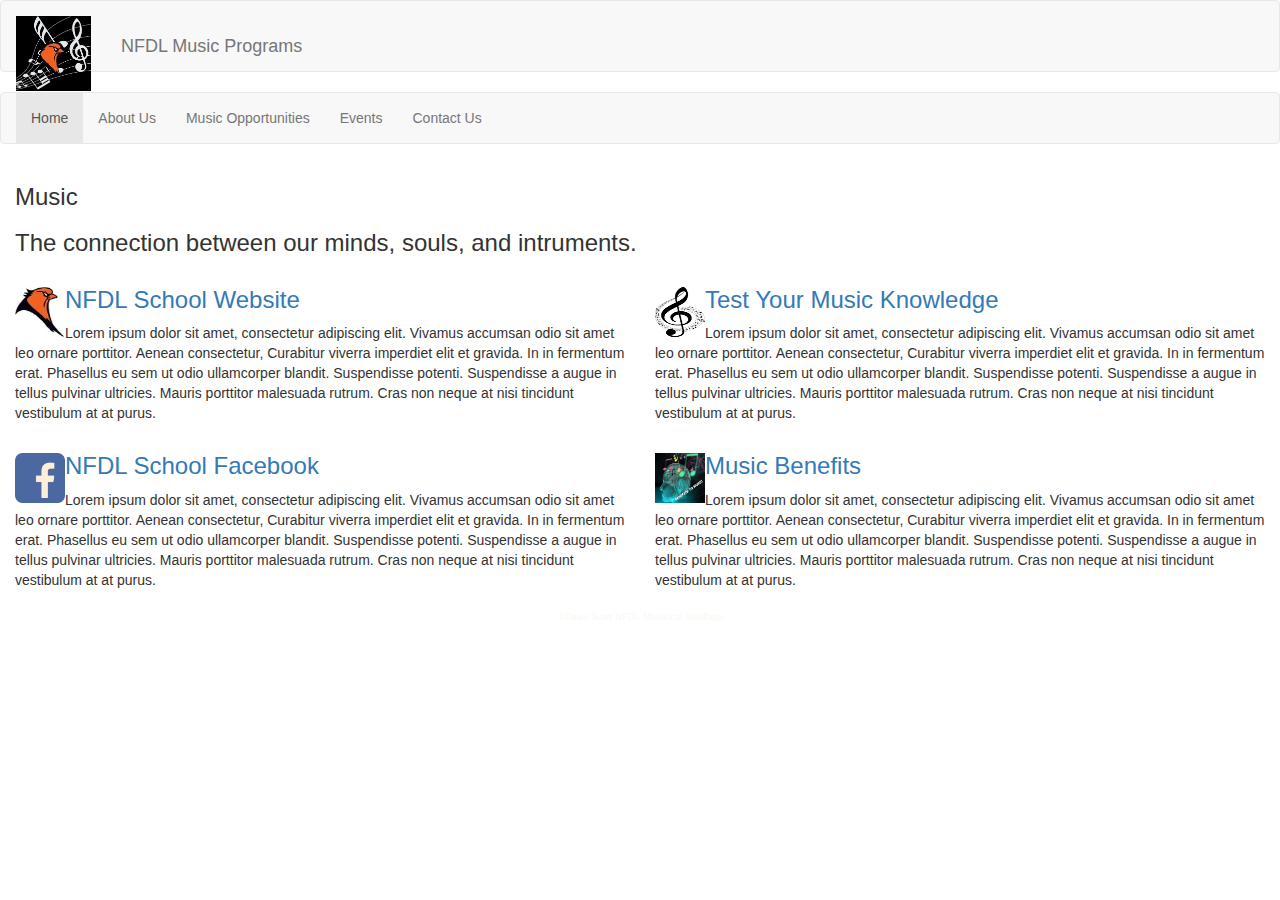
<file: MOD3/Index.html>
<!DOCTYPE html>
<html lang="en">
<head>
  <meta name="viewport" content="width=device-width, initial-scale=1">
  <link rel="stylesheet" href="https://maxcdn.bootstrapcdn.com/bootstrap/3.3.7/css/bootstrap.min.css">
  <script src="https://maxcdn.bootstrapcdn.com/bootstrap/3.3.7/js/bootstrap.min.js"></script>
</head>
<body>
  <nav class="navbar navbar-default">
    <div class="container-fluid">
      <div class="navbar-header">
        <a class="navbar-brand"><img src="OrioleMusic.jpg" alt="Logo" style="width:75px;height:75px;border:1;"</a>
      </div>
      <h1 href="#default" class="center" valighn="bottom">NFDL Music Programs</a></h1>
    </div>

  </nav>
  <nav class="navbar navbar-default">
    <div class="container-fluid">
      <ul class="nav navbar-nav">
        <li class="active"><a href="Index.html">Home</a></li>
        <li><a href="AboutUs.html"target="_blank">About Us</a></li>
        <li><a href="MusicOpportunities.html"target="_blank">Music Opportunities</a></li>
        <li><a href="Events.html"target="_blank">Events</a></li>
        <li><a href="ContactUs.html"target="_blank">Contact Us</a></li>
      </ul>
    </div>
  </nav>
  <div class="container-fluid">
  <h3>Music</h3>
  <h3>The connection between our minds, souls, and intruments.</h3>
</div>
<div class="container-fluid">
	<div class="row">
    <div class="col-md-6">
    <a href="http://www.nfdlschools.org/" target="_blank"><img src="Oriole.jpg" class="img-responsive pull-left" alt="Oriole" style="width:50px;height:50px;border:2;">
      <h3>NFDL School Website</h3></a>
      <p>Lorem ipsum dolor sit amet, consectetur adipiscing elit. Vivamus accumsan odio sit amet leo ornare porttitor. Aenean consectetur, Curabitur viverra imperdiet elit et gravida. In in fermentum erat. Phasellus eu sem ut odio ullamcorper blandit. Suspendisse potenti. Suspendisse a augue in tellus pulvinar ultricies. Mauris porttitor malesuada rutrum. Cras non neque at nisi tincidunt vestibulum at at purus.</p>
    </div>
		<div class="col-md-6">
        <a href="http://www.musictechteacher.com/music_quizzes/music_quizzes.htm" target="_blank"><img src="MusicSymbol.png" class="img-responsive pull-left" alt="Test Your Music Knowledge" style="width:50px;height:50px;border:2;">
      <h3>Test Your Music Knowledge</h3></a>
      <p>Lorem ipsum dolor sit amet, consectetur adipiscing elit. Vivamus accumsan odio sit amet leo ornare porttitor. Aenean consectetur, Curabitur viverra imperdiet elit et gravida. In in fermentum erat. Phasellus eu sem ut odio ullamcorper blandit. Suspendisse potenti. Suspendisse a augue in tellus pulvinar ultricies. Mauris porttitor malesuada rutrum. Cras non neque at nisi tincidunt vestibulum at at purus.</p>
		</div>
	</div>
</div>
<div class="container-fluid">
	<div class="row">
		<div class="col-md-6">
    <a href="https://www.facebook.com/nfdl.schools/" target="_blank"><img src="facebook.png" class="img-responsive pull-left" alt="Facebook" style="width:50px;height:50px;border:2;">
      <h3>NFDL School Facebook</h3></a>
      <p>Lorem ipsum dolor sit amet, consectetur adipiscing elit. Vivamus accumsan odio sit amet leo ornare porttitor. Aenean consectetur, Curabitur viverra imperdiet elit et gravida. In in fermentum erat. Phasellus eu sem ut odio ullamcorper blandit. Suspendisse potenti. Suspendisse a augue in tellus pulvinar ultricies. Mauris porttitor malesuada rutrum. Cras non neque at nisi tincidunt vestibulum at at purus.</p>
		</div>
    <div class="col-md-6">
      <a href="https://nafme.org/20-important-benefits-of-music-in-our-schools/" target="_blank"><img src="Benefits.jpg" class="img-responsive pull-left" alt="MusicBenefits" style="width:50px;height:50px;border:2;">
      <h3>Music Benefits</h3></a>
        <p>Lorem ipsum dolor sit amet, consectetur adipiscing elit. Vivamus accumsan odio sit amet leo ornare porttitor. Aenean consectetur, Curabitur viverra imperdiet elit et gravida. In in fermentum erat. Phasellus eu sem ut odio ullamcorper blandit. Suspendisse potenti. Suspendisse a augue in tellus pulvinar ultricies. Mauris porttitor malesuada rutrum. Cras non neque at nisi tincidunt vestibulum at at purus.</p>
    </div>
  </div>
</div>
<div class="footer">
  <h6 align="center"><font face="verdana" size="1" color=#FBF8EF>&copy;Dawn Scott NFDL Musicical WebPage</h6>
</div>
</body>
</html>
</file>
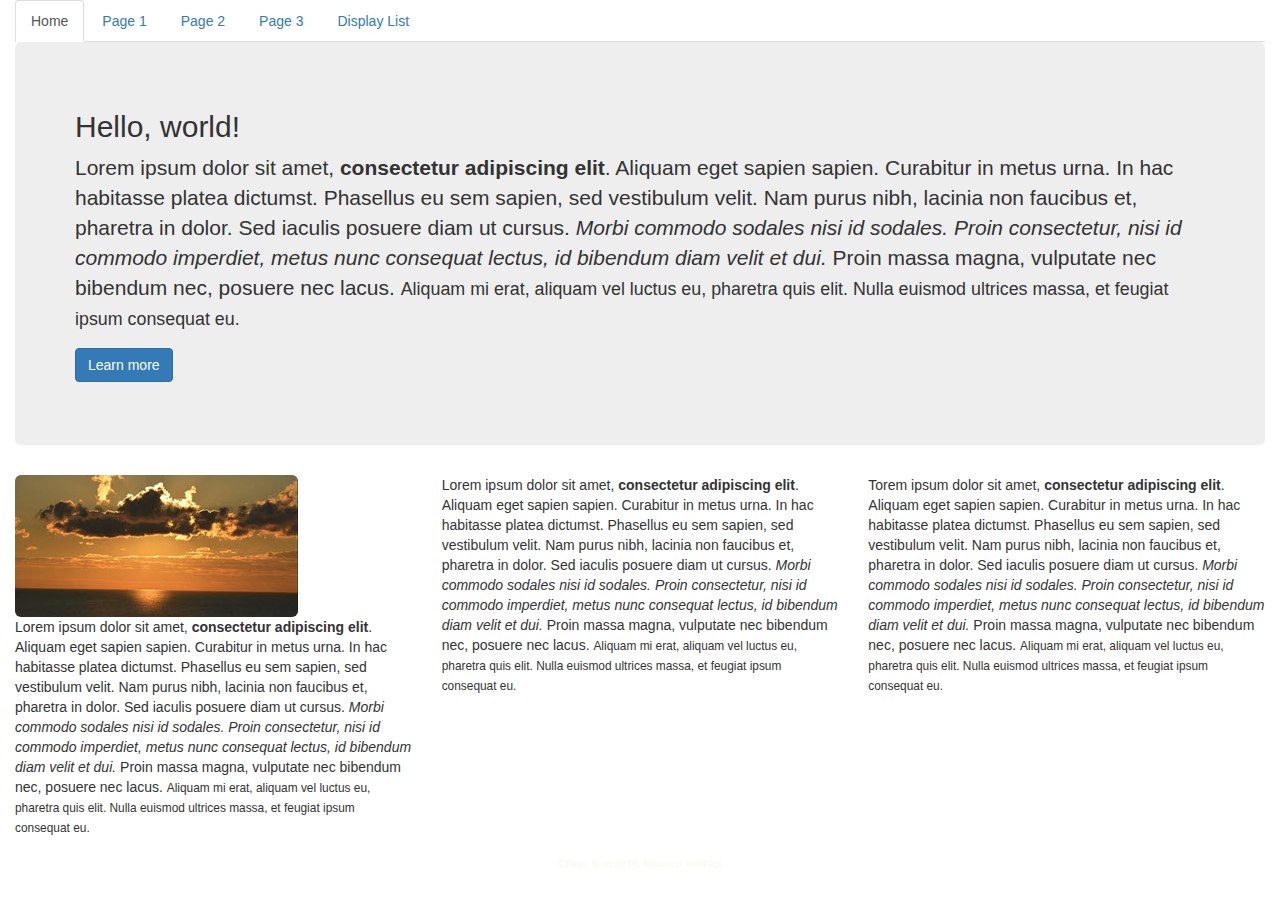
<file: MOD3/Example3/index.html>
<!DOCTYPE html>
<html lang="en">
  <head>
    <meta charset="utf-8">
    <meta http-equiv="X-UA-Compatible" content="IE=edge">
    <meta name="viewport" content="width=device-width, initial-scale=1">
    <!-- jQuery (necessary for Bootstrap's JavaScript plugins) -->
    <script src="https://ajax.googleapis.com/ajax/libs/jquery/1.12.4/jquery.min.js"></script>
    <!-- Include all compiled plugins (below), or include individual files as needed -->
    <script src="js/bootstrap.min.js"></script>
    <script src="js/scripts.js"></script>

    <title>My First Simple Home Page</title>

    <link href="css/bootstrap.min.css" rel="stylesheet">
    <link href="css/style.css" rel="stylesheet">

  </head>
  <body>

    <div class="container-fluid">
	<div class="row">
		<div class="col-md-12">
      <ul class="nav nav-tabs">
        <li class="active">
          <a href="index.html">Home</a>
        </li>
        <li>
          <a href="page1.html">Page 1</a>
        </li>
        <li>
          <a href="page2.html">Page 2</a>
        </li>
        <li>
          <a href="page3.html">Page 3</a>
        </li>
        <li>
          <a href="mod3_displaylist.php">Display List</a>
        </li>
      </ul>
			<div class="jumbotron">
				<h2>
					Hello, world!
				</h2>
        <p>
          Lorem ipsum dolor sit amet, <strong>consectetur adipiscing elit</strong>. Aliquam eget sapien sapien. Curabitur in metus urna. In hac habitasse platea dictumst. Phasellus eu sem sapien, sed vestibulum velit. Nam purus nibh, lacinia non faucibus et, pharetra in dolor. Sed iaculis posuere diam ut cursus. <em>Morbi commodo sodales nisi id sodales. Proin consectetur, nisi id commodo imperdiet, metus nunc consequat lectus, id bibendum diam velit et dui.</em> Proin massa magna, vulputate nec bibendum nec, posuere nec lacus. <small>Aliquam mi erat, aliquam vel luctus eu, pharetra quis elit. Nulla euismod ultrices massa, et feugiat ipsum consequat eu.</small>
        </p>
				<p>
					<a class="btn btn-primary btn-large" href="#">Learn more</a>
				</p>
			</div>
			<div class="row">
				<div class="col-md-4">
  					<img alt="Sample Image" src="images/sunrise.jpg" class="img-rounded" />
            <p>
              Lorem ipsum dolor sit amet, <strong>consectetur adipiscing elit</strong>. Aliquam eget sapien sapien. Curabitur in metus urna. In hac habitasse platea dictumst. Phasellus eu sem sapien, sed vestibulum velit. Nam purus nibh, lacinia non faucibus et, pharetra in dolor. Sed iaculis posuere diam ut cursus. <em>Morbi commodo sodales nisi id sodales. Proin consectetur, nisi id commodo imperdiet, metus nunc consequat lectus, id bibendum diam velit et dui.</em> Proin massa magna, vulputate nec bibendum nec, posuere nec lacus. <small>Aliquam mi erat, aliquam vel luctus eu, pharetra quis elit. Nulla euismod ultrices massa, et feugiat ipsum consequat eu.</small>
            </p>
				</div>
				<div class="col-md-4">
					<p>
						Lorem ipsum dolor sit amet, <strong>consectetur adipiscing elit</strong>. Aliquam eget sapien sapien. Curabitur in metus urna. In hac habitasse platea dictumst. Phasellus eu sem sapien, sed vestibulum velit. Nam purus nibh, lacinia non faucibus et, pharetra in dolor. Sed iaculis posuere diam ut cursus. <em>Morbi commodo sodales nisi id sodales. Proin consectetur, nisi id commodo imperdiet, metus nunc consequat lectus, id bibendum diam velit et dui.</em> Proin massa magna, vulputate nec bibendum nec, posuere nec lacus. <small>Aliquam mi erat, aliquam vel luctus eu, pharetra quis elit. Nulla euismod ultrices massa, et feugiat ipsum consequat eu.</small>
					</p>
				</div>
				<div class="col-md-4">
					<p>
						Torem ipsum dolor sit amet, <strong>consectetur adipiscing elit</strong>. Aliquam eget sapien sapien. Curabitur in metus urna. In hac habitasse platea dictumst. Phasellus eu sem sapien, sed vestibulum velit. Nam purus nibh, lacinia non faucibus et, pharetra in dolor. Sed iaculis posuere diam ut cursus. <em>Morbi commodo sodales nisi id sodales. Proin consectetur, nisi id commodo imperdiet, metus nunc consequat lectus, id bibendum diam velit et dui.</em> Proin massa magna, vulputate nec bibendum nec, posuere nec lacus. <small>Aliquam mi erat, aliquam vel luctus eu, pharetra quis elit. Nulla euismod ultrices massa, et feugiat ipsum consequat eu.</small>
					</p>
				</div>
			</div>
		</div>
	</div>
  <div class="footer">
    <h6 align="center"><font face="verdana" size="1" color=#FBF8EF>&copy;Dawn Scott NFDL Musicical WebPage</h6>
  </div>
</div>
</body>
</html>
</file>
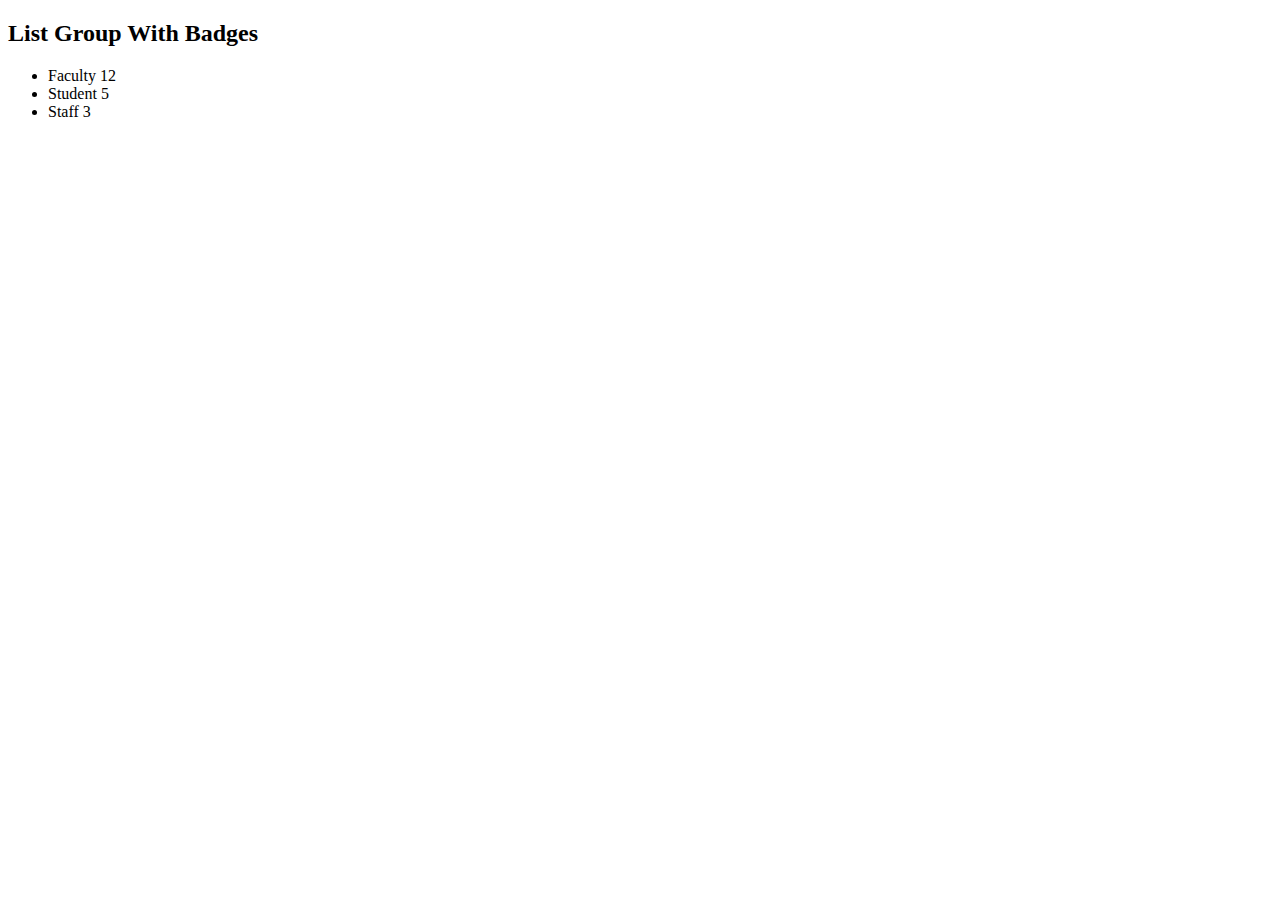
<file: MOD1/mod1_ex1.html>
<!DOCTYPE html>
<html lang="en">
<head>
  <title>Bootstrap Example</title>
  <meta charset="utf-8">
  <meta name="viewport" content="width=device-width, initial-scale=1">
  <link rel="stylesheet" href="https://maxcdn.bootstrapcdn.com/bootstrap/4.0.0-beta.2/css/bootstrap.min.css" integrity="sha384-PsH8R72JQ3SOdhVi3uxftmaW6Vc51MKb0q5P2rRUpPvrszuE4W1povHYgTpBfshb" crossorigin="anonymous">
  <script src="https://code.jquery.com/jquery-3.2.1.slim.min.js" integrity="sha384-KJ3o2DKtIkvYIK3UENzmM7KCkRr/rE9/Qpg6aAZGJwFDMVNA/GpGFF93hXpG5KkN" crossorigin="anonymous"></script>
  <script src="https://cdnjs.cloudflare.com/ajax/libs/popper.js/1.12.3/umd/popper.min.js" integrity="sha384-vFJXuSJphROIrBnz7yo7oB41mKfc8JzQZiCq4NCceLEaO4IHwicKwpJf9c9IpFgh" crossorigin="anonymous"></script>
  <script src="https://maxcdn.bootstrapcdn.com/bootstrap/4.0.0-beta.2/js/bootstrap.min.js" integrity="sha384-alpBpkh1PFOepccYVYDB4do5UnbKysX5WZXm3XxPqe5iKTfUKjNkCk9SaVuEZflJ" crossorigin="anonymous"></script>
</head>
<body>

<div class="container">
  <h2>List Group With Badges</h2>
  <ul class="list-group">
    <li class="list-group-item">Faculty <span class="badge">12</span></li>
    <li class="list-group-item">Student <span class="badge">5</span></li>
    <li class="list-group-item">Staff <span class="badge">3</span></li>
  </ul>
</div>

</body>
</html>
</file>
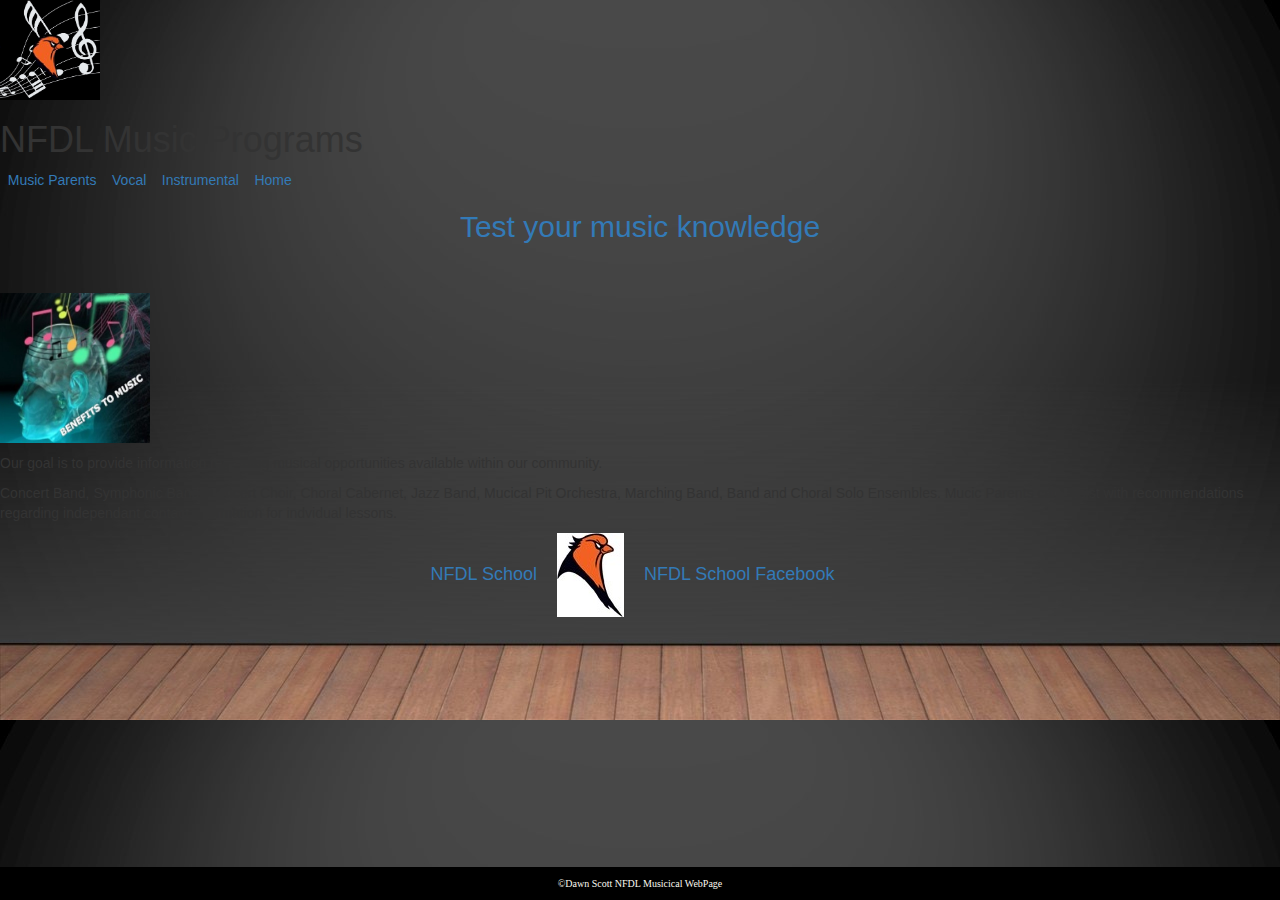
<file: MOD3/AboutUs.html>
<!DOCTYPE html>
<html>
<head>
    <meta name="viewport" content="width=device-width, initial-scale=1">
    <link rel="stylesheet" href="projectsyles.css">
    <link rel="stylesheet" href="https://maxcdn.bootstrapcdn.com/bootstrap/3.3.7/css/bootstrap.min.css">
    <script src="https://maxcdn.bootstrapcdn.com/bootstrap/3.3.7/js/bootstrap.min.js"></script>
  <title>Instrumental</title>
</head>
<body background="Background.jpg">
  <div class="header">
    <a href="#default" class="logo"><img src="OrioleMusic.jpg" style="width:100px;height:100px;border:1;"></a>&nbsp;
    <h1 href="#default" class="center" valighn="bottom">NFDL Music Programs</a></h1>&nbsp;
    <href="#default" class="right">
      <a href="MusicParents.html" class="right" target="_blank">Music Parents</a>&nbsp;&nbsp;&nbsp;
      <a href="Vocal.html" class="right" target="_blank">Vocal</a>&nbsp;&nbsp;&nbsp;
      <a href="Instrumental.html" class="active" target="_blank">Instrumental</a>&nbsp;&nbsp;&nbsp;
      <a href="Home.html" class="right" target "_blank">Home</a>&nbsp;&nbsp;&nbsp;
  </div>
  <h2 align="center">
    <a href="http://www.musictechteacher.com/music_quizzes/music_quizzes.htm" target="_blank">Test your music knowledge</a>
  </h2>&nbsp;&nbsp;&nbsp;
<div class="col-container">
    <div class="col">
      <h3>
        <a href="http://www.effectivemusicteaching.com/articles/directors/18-benefits-of-playing-a-musical-instrument/" target="_blank"><img src="Benefits.jpg" alt="Index.html" style="width:150px;height:150px;border:2;"></a>
      </h3>
    </div>
  <div class="col">
    <p>Our goal is to provide information regarding musical opportunities available within our community.</p>
    <p>Concert Band, Symphonic Band, Concert Choir, Choral Cabernet, Jazz Band, Mucical Pit Orchestra, Marching Band, Band and Choral Solo Ensembles. Mucic Parents can assist with recommendations regarding independant contact information for indvidual lessons.</p>
  </div>
</div>
  <h4 align="center">
    <a href="http://www.nfdlschools.org/" target="_blank">NFDL School</a>&nbsp;&nbsp;&nbsp;
    <img src="Oriole.jpg" alt="Oriole Music Note" width:"200" height:"200"></a>&nbsp;&nbsp;&nbsp;
    <a href="https://www.facebook.com/nfdl.schools/" target="_blank">NFDL School Facebook</a>&nbsp;&nbsp;&nbsp;
  </h4>
<div class="footer">
  <h6 align="center"><font face="verdana" size="1" color=#FBF8EF>&copy;Dawn Scott NFDL Musicical WebPage</h6>
</div>
</body>
</html>
</file>
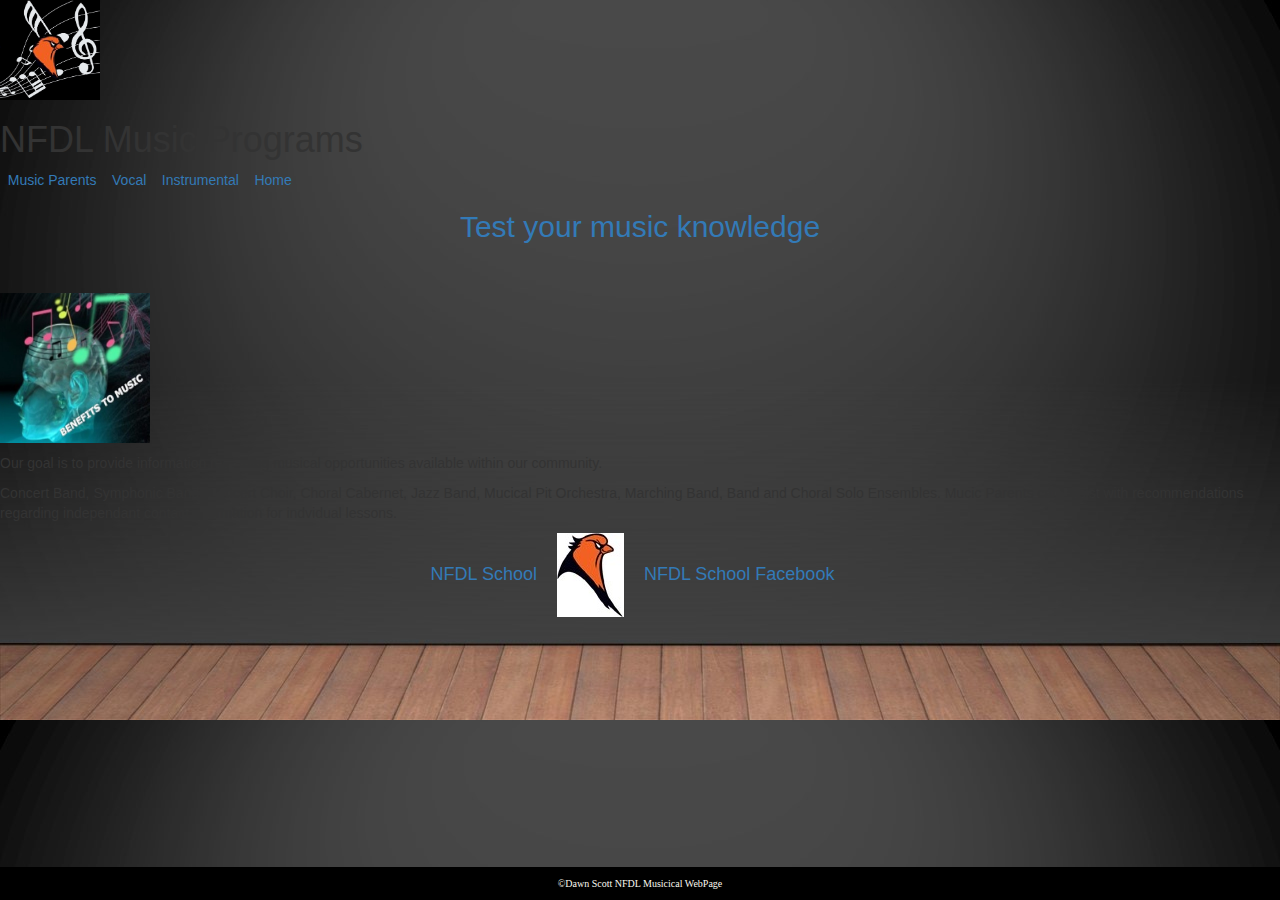
<file: MOD3/ContactUs.html>
<!DOCTYPE html>
<html>
<head>
    <meta name="viewport" content="width=device-width, initial-scale=1">
    <link rel="stylesheet" href="projectsyles.css">
    <link rel="stylesheet" href="https://maxcdn.bootstrapcdn.com/bootstrap/3.3.7/css/bootstrap.min.css">
    <script src="https://maxcdn.bootstrapcdn.com/bootstrap/3.3.7/js/bootstrap.min.js"></script>
  <title>Music Parents</title>
</head>
<body background="Background.jpg">
  <div class="header">
    <a href="#default" class="logo"><img src="OrioleMusic.jpg" style="width:100px;height:100px;border:1;"></a>&nbsp;
    <h1 href="#default" class="center" valighn="bottom">NFDL Music Programs</a></h1>&nbsp;
    <href="#default" class="right">
      <a href="MusicParents.html" class="active" target="_blank">Music Parents</a>&nbsp;&nbsp;&nbsp;
      <a href="Vocal.html" class="right" target="_blank">Vocal</a>&nbsp;&nbsp;&nbsp;
      <a href="Instrumental.html" class="right" target="_blank">Instrumental</a>&nbsp;&nbsp;&nbsp;
      <a href="Home.html" class="right" target "_blank">Home</a>&nbsp;&nbsp;&nbsp;
  </div>
  <h2 align="center">
    <a href="http://www.musictechteacher.com/music_quizzes/music_quizzes.htm" target="_blank">Test your music knowledge</a>
  </h2>&nbsp;&nbsp;&nbsp;
<div class="col-container">
    <div class="col">
      <h3>
        <a href="http://www.effectivemusicteaching.com/articles/directors/18-benefits-of-playing-a-musical-instrument/" target="_blank"><img src="Benefits.jpg" alt="Index.html" style="width:150px;height:150px;border:2;"></a>
      </h3>
    </div>
  <div class="col">
    <p>Our goal is to provide information regarding musical opportunities available within our community.</p>
    <p>Concert Band, Symphonic Band, Concert Choir, Choral Cabernet, Jazz Band, Mucical Pit Orchestra, Marching Band, Band and Choral Solo Ensembles. Mucic Parents can assist with recommendations regarding independant contact information for indvidual lessons.</p>
  </div>
</div>
  <h4 align="center">
    <a href="http://www.nfdlschools.org/" target="_blank">NFDL School</a>&nbsp;&nbsp;&nbsp;
    <img src="Oriole.jpg" alt="Oriole Music Note" width:"200" height:"200"></a>&nbsp;&nbsp;&nbsp;
    <a href="https://www.facebook.com/nfdl.schools/" target="_blank">NFDL School Facebook</a>&nbsp;&nbsp;&nbsp;
  </h4>
<div class="footer">
  <h6 align="center"><font face="verdana" size="1" color=#FBF8EF>&copy;Dawn Scott NFDL Musicical WebPage</h6>
</div>
</body>
</html>
</file>
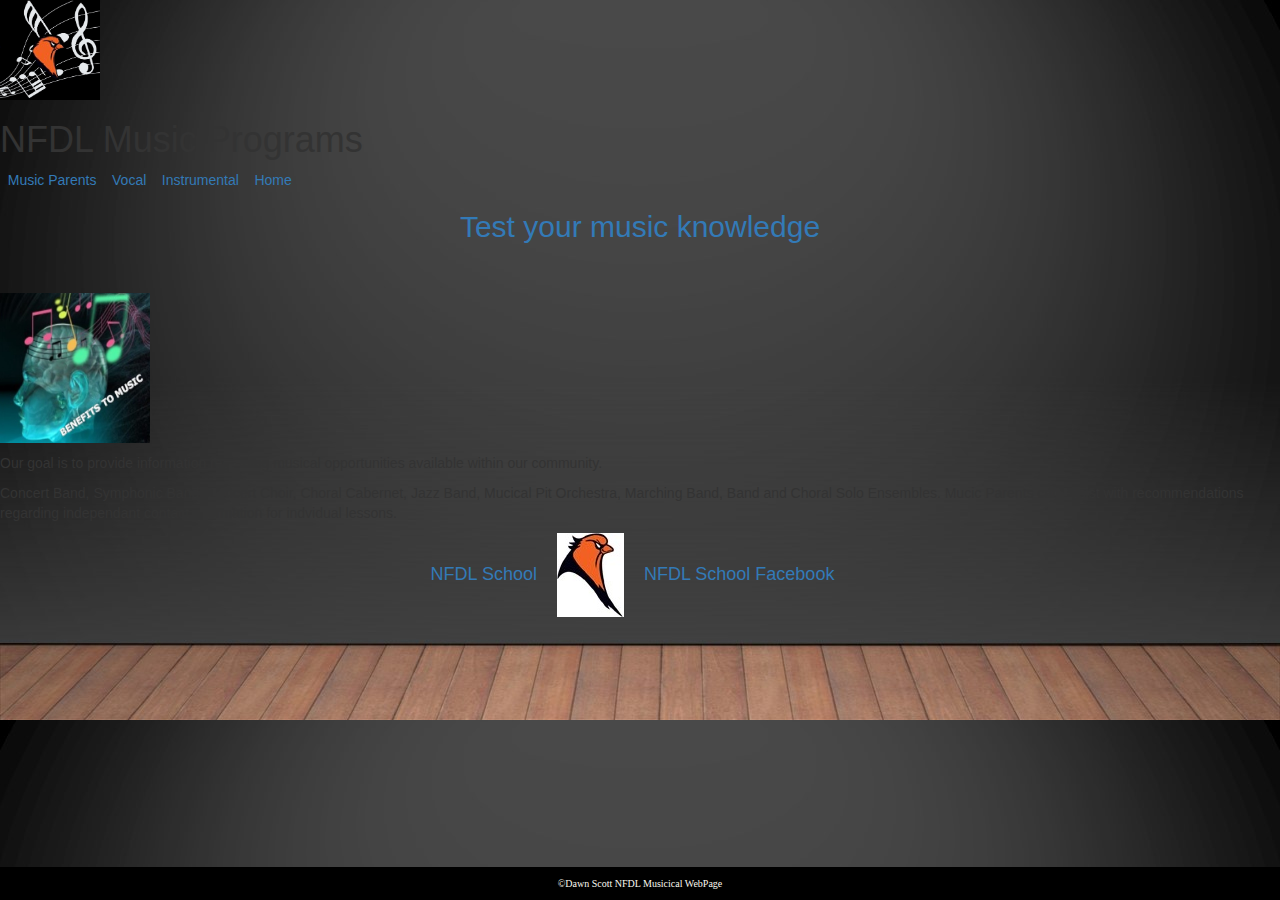
<file: MOD3/Events.html>
<!DOCTYPE html>
<html>
<head>
    <meta name="viewport" content="width=device-width, initial-scale=1">
    <link rel="stylesheet" href="projectsyles.css">
    <link rel="stylesheet" href="https://maxcdn.bootstrapcdn.com/bootstrap/3.3.7/css/bootstrap.min.css">
    <script src="https://maxcdn.bootstrapcdn.com/bootstrap/3.3.7/js/bootstrap.min.js"></script>
  <title>Vocal</title>
</head>
<body background="Background.jpg">
  <div class="header">
    <a href="#default" class="logo"><img src="OrioleMusic.jpg" style="width:100px;height:100px;border:1;"></a>&nbsp;
    <h1 href="#default" class="center" valighn="bottom">NFDL Music Programs</a></h1>&nbsp;
    <href="#default" class="right">
      <a href="MusicParents.html" class="right" target="_blank">Music Parents</a>&nbsp;&nbsp;&nbsp;
      <a href="Vocal.html" class="active" target="_blank">Vocal</a>&nbsp;&nbsp;&nbsp;
      <a href="Instrumental.html" class="right" target="_blank">Instrumental</a>&nbsp;&nbsp;&nbsp;
      <a href="Home.html" class="right" target "_blank">Home</a>&nbsp;&nbsp;&nbsp;
  </div>
  <h2 align="center">
    <a href="http://www.musictechteacher.com/music_quizzes/music_quizzes.htm" target="_blank">Test your music knowledge</a>
  </h2>&nbsp;&nbsp;&nbsp;
<div class="col-container">
    <div class="col">
      <h3>
        <a href="http://www.effectivemusicteaching.com/articles/directors/18-benefits-of-playing-a-musical-instrument/" target="_blank"><img src="Benefits.jpg" alt="Index.html" style="width:150px;height:150px;border:2;"></a>
      </h3>
    </div>
  <div class="col">
    <p>Our goal is to provide information regarding musical opportunities available within our community.</p>
    <p>Concert Band, Symphonic Band, Concert Choir, Choral Cabernet, Jazz Band, Mucical Pit Orchestra, Marching Band, Band and Choral Solo Ensembles. Mucic Parents can assist with recommendations regarding independant contact information for indvidual lessons.</p>
  </div>
</div>
  <h4 align="center">
    <a href="http://www.nfdlschools.org/" target="_blank">NFDL School</a>&nbsp;&nbsp;&nbsp;
    <img src="Oriole.jpg" alt="Oriole Music Note" width:"200" height:"200"></a>&nbsp;&nbsp;&nbsp;
    <a href="https://www.facebook.com/nfdl.schools/" target="_blank">NFDL School Facebook</a>&nbsp;&nbsp;&nbsp;
  </h4>
<div class="footer">
  <h6 align="center"><font face="verdana" size="1" color=#FBF8EF>&copy;Dawn Scott NFDL Musicical WebPage</h6>
</div>
</body>
</html>
</file>
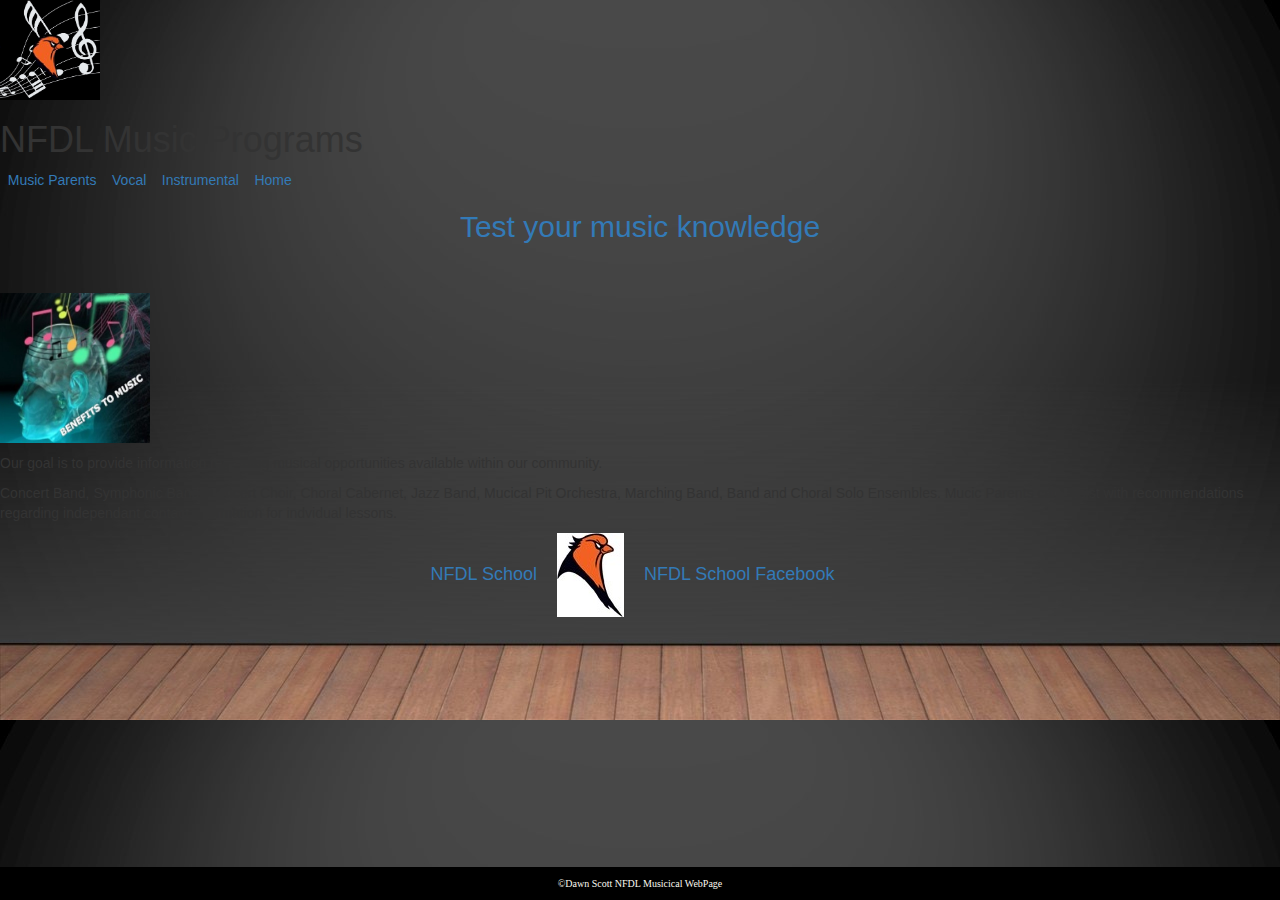
<file: MOD3/MusicOpportunities.html>
<!DOCTYPE html>
<html>
<head>
    <meta name="viewport" content="width=device-width, initial-scale=1">
    <link rel="stylesheet" href="projectsyles.css">
    <link rel="stylesheet" href="https://maxcdn.bootstrapcdn.com/bootstrap/3.3.7/css/bootstrap.min.css">
    <script src="https://maxcdn.bootstrapcdn.com/bootstrap/3.3.7/js/bootstrap.min.js"></script>
  <title>HOME</title>
</head>
<body background="Background.jpg">
  <div class="header">
    <a href="#default" class="logo"><img src="OrioleMusic.jpg" style="width:100px;height:100px;border:1;"></a>&nbsp;
    <h1 href="#default" class="center" valighn="bottom">NFDL Music Programs</a></h1>&nbsp;
    <href="#default" class="right">
      <a href="MusicParents.html" class="right" target="_blank">Music Parents</a>&nbsp;&nbsp;&nbsp;
      <a href="Vocal.html" class="right" target="_blank">Vocal</a>&nbsp;&nbsp;&nbsp;
      <a href="Instrumental.html" class="right" target="_blank">Instrumental</a>&nbsp;&nbsp;&nbsp;
      <a href="Home.html" class="active" target "_blank">Home</a>&nbsp;&nbsp;&nbsp;
  </div>
  <h2 align="center">
    <a href="http://www.musictechteacher.com/music_quizzes/music_quizzes.htm" target="_blank">Test your music knowledge</a>
  </h2>&nbsp;&nbsp;&nbsp;
<div class="col-container">
    <div class="col">
      <h3>
        <a href="http://www.effectivemusicteaching.com/articles/directors/18-benefits-of-playing-a-musical-instrument/" target="_blank"><img src="Benefits.jpg" alt="Index.html" style="width:150px;height:150px;border:2;"></a>
      </h3>
    </div>
  <div class="col">
    <p>Our goal is to provide information regarding musical opportunities available within our community.</p>
    <p>Concert Band, Symphonic Band, Concert Choir, Choral Cabernet, Jazz Band, Mucical Pit Orchestra, Marching Band, Band and Choral Solo Ensembles. Mucic Parents can assist with recommendations regarding independant contact information for indvidual lessons.</p>
  </div>
</div>
  <h4 align="center">
    <a href="http://www.nfdlschools.org/" target="_blank">NFDL School</a>&nbsp;&nbsp;&nbsp;
    <img src="Oriole.jpg" alt="Oriole Music Note" width:"200" height:"200"></a>&nbsp;&nbsp;&nbsp;
    <a href="https://www.facebook.com/nfdl.schools/" target="_blank">NFDL School Facebook</a>&nbsp;&nbsp;&nbsp;
  </h4>
<div class="footer">
  <h6 align="center"><font face="verdana" size="1" color=#FBF8EF>&copy;Dawn Scott NFDL Musicical WebPage</h6>
</div>
</body>
</html>
</file>
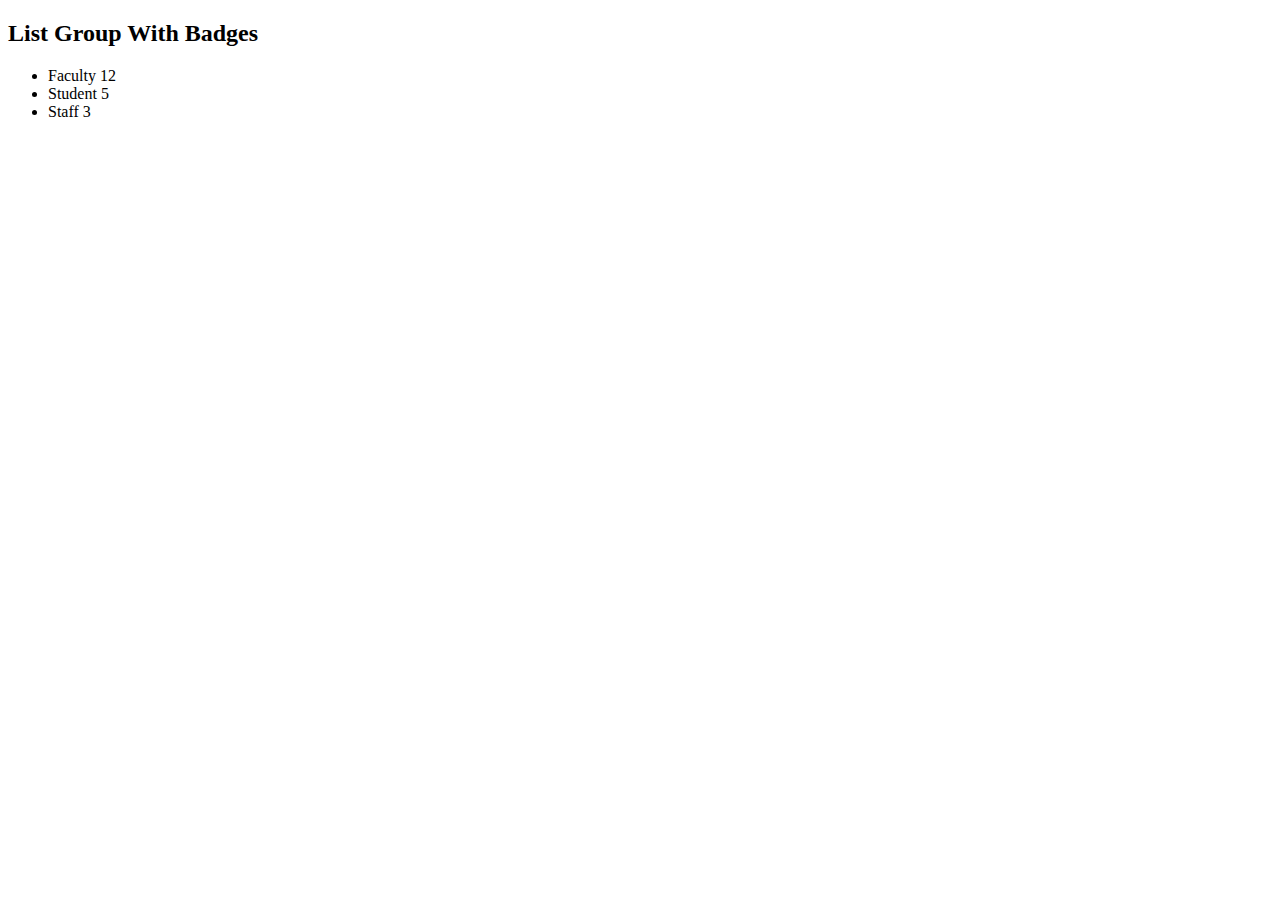
<file: MOD1/Activity1/mod1_ex1.html>
<!DOCTYPE html>
<html lang="en">
<head>
  <title>Bootstrap Example</title>
  <meta charset="utf-8">
  <meta name="viewport" content="width=device-width, initial-scale=1">
  <link rel="stylesheet" href="https://maxcdn.bootstrapcdn.com/bootstrap/4.0.0-beta.2/css/bootstrap.min.css" integrity="sha384-PsH8R72JQ3SOdhVi3uxftmaW6Vc51MKb0q5P2rRUpPvrszuE4W1povHYgTpBfshb" crossorigin="anonymous">
  <script src="https://code.jquery.com/jquery-3.2.1.slim.min.js" integrity="sha384-KJ3o2DKtIkvYIK3UENzmM7KCkRr/rE9/Qpg6aAZGJwFDMVNA/GpGFF93hXpG5KkN" crossorigin="anonymous"></script>
  <script src="https://cdnjs.cloudflare.com/ajax/libs/popper.js/1.12.3/umd/popper.min.js" integrity="sha384-vFJXuSJphROIrBnz7yo7oB41mKfc8JzQZiCq4NCceLEaO4IHwicKwpJf9c9IpFgh" crossorigin="anonymous"></script>
  <script src="https://maxcdn.bootstrapcdn.com/bootstrap/4.0.0-beta.2/js/bootstrap.min.js" integrity="sha384-alpBpkh1PFOepccYVYDB4do5UnbKysX5WZXm3XxPqe5iKTfUKjNkCk9SaVuEZflJ" crossorigin="anonymous"></script>
</head>
<body>

<div class="container">
  <h2>List Group With Badges</h2>
  <ul class="list-group">
    <li class="list-group-item">Faculty <span class="badge">12</span></li>
    <li class="list-group-item">Student <span class="badge">5</span></li>
    <li class="list-group-item">Staff <span class="badge">3</span></li>
  </ul>
</div>

</body>
</html>
</file>
<file: MOD3/Example3/css/style.css>
# Empty CSS file for your own CSS
</file>
<file: MOD3/projectsyles.css>
<style>
/* This is a style sheet */
  /* This is the background picture of the page*/
* {box-sizing: border-box;}
  body {
        /*   background-image: url("Background.jpg"); */
          margin: 5%;
          font-family: Arial, Helvetica, sans-serif;
       }
  /* This is the text default of the page */
  /*   .header {
    overflow: hidden;
    background-color: #f1f1f1;
    padding: 20px 10px;
       }
  .header a {
    float: left;
    display: inline-block;
    color: black;
    text-align: center;
    padding: 12px;
    font-size: 50px;
    line-height: 25px;
    border-radius: 4px;
      }
  .header a.logo {
    font-size: 25px;
    font-weight: bold;
      }

  .header a.hover {
    background-color: #ddd;
    color: #000000;
    }

  .header a.active {
    background-color: #000000;
    border: 5px solid #000000;
    color: white;
    padding: 15px 25px;
    text-align: center;
    font-family: verdana;
    font-size: 16px;
    vertical-align: text-top;
    margin: 4px 2px;
    cursor: pointer;
    float: right;
    }
  .header a.center {
    float: center;
    color: 	#000000;
    text-align: center;
    font-family: verdana;
    font-size: 50px;
    }
  .header a.right {
    background-color: #C6C6C6;
    border: 5px solid #000000;
    color: white;
    padding: 15px 25px;
    text-align: center;
    display: inline-block;
    font-size: 16px;
    margin: 4px 2px;
    cursor: pointer;
    float: right;
    }
    p {
      color: #000000;
      font-family: verdana;
      font-size: 20px;
      }  */
      .footer {
        position: fixed;
        left: 0;
        bottom: 0;
        width: 100%;
        background-color: #000000;
        color: white;
        }
          /* .col-container {
            display: table; /* Make the container element behave like a table */
         /*     width: 100%; /* Set full-width to expand the whole page
            margin: 4px 2px;
            padding: 15px 25px;
        }

        .col {
            display: table-cell; /* Make elements inside the container behave like table cells */
         /*     background-color: #C6C6C6;
            padding: 15px 25px;
            border: 10px solid #000000;
            text-indent: 50px;
            text-align: left;
            margin: 4px 2px;
        }  /*
</style>
</file>
